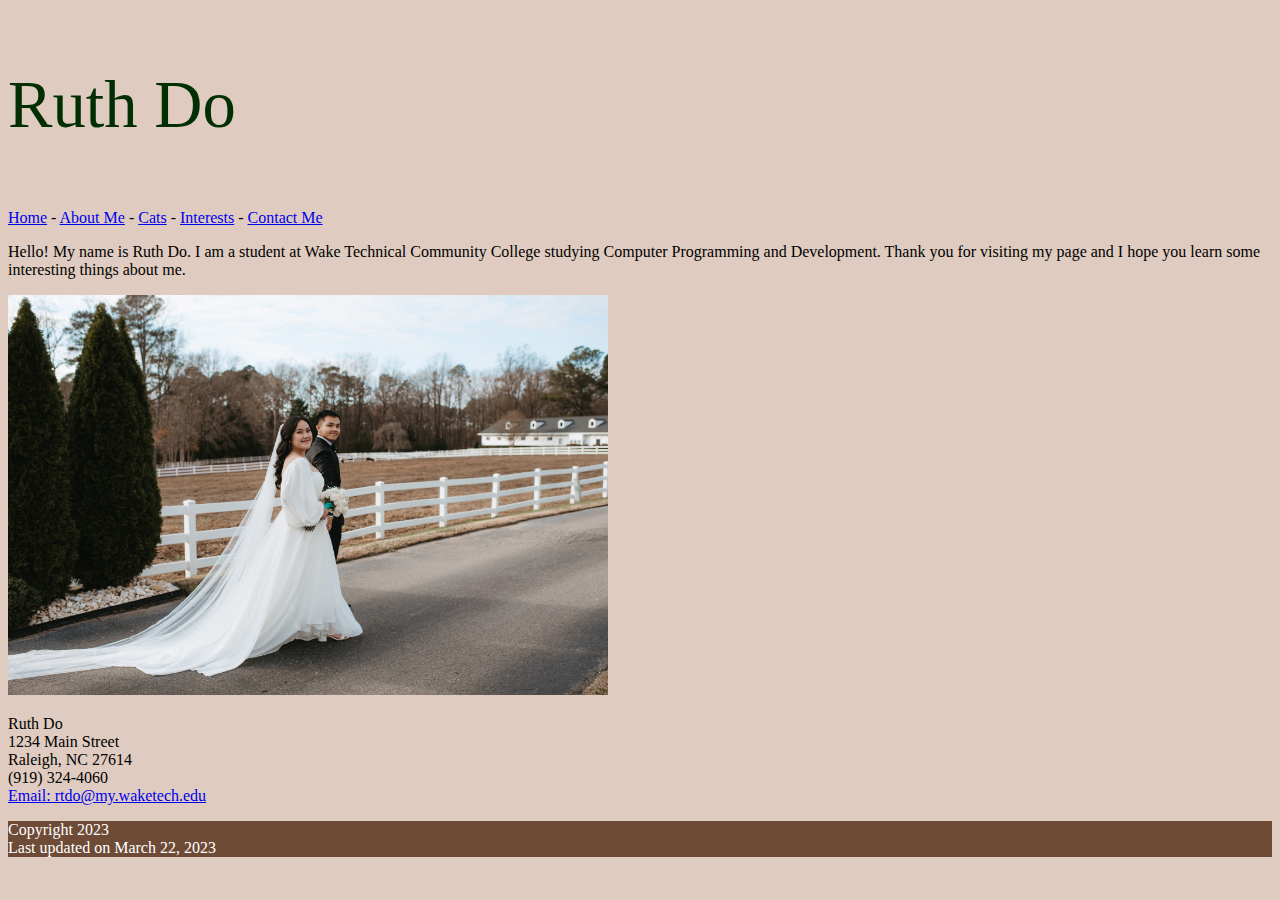
<file: index.html>
<!doctype html>
<html lang="en">
<head>
<meta charset="utf-8">
<title>Ruth's Personal Portfolio</title>
<link href="mainHeading.css" rel="stylesheet" type="text/css">
<link href="styles.css" rel="stylesheet" type="text/css">
<meta name="description" content="This website serves as a personal portfolio for a WTCC student, Ruth Do">
<meta name="keywords" content="Ruth Do, Wake Tech, WTCC, student, CTI 110, Personal portfolio, project, class, website">
</head>

<body class = "background">
	
<p class="big_heading">Ruth Do</p>
	<nav><a href="index.html">Home</a> - <a href="aboutMe.html">About Me</a> -  <a href="cats.html">Cats</a> - <a href="interests.html">Interests</a> - <a href="contactMe.html">Contact Me</a></nav>
	<p>Hello! My name is Ruth Do. I am a student at Wake Technical Community College studying Computer Programming and Development. Thank you for visiting my page and I hope you learn some interesting things about me.</p>
<img src="assets/wedding_homepage.jpg" width="600" height="400" alt="">
<p>Ruth Do<br>
	1234 Main Street<br>
	Raleigh, NC 27614<br>
    (919) 324-4060<br>
	<a href="mailto:rtdo@my.waketech.edu">Email: rtdo@my.waketech.edu</a>
</p>

<div class="fluid"><span>Copyright 2023<br>
Last updated on
	<!-- #BeginDate format:Am1 -->March 22, 2023<!-- #EndDate -->
</span>
</div>
</body>
</html>
</file>
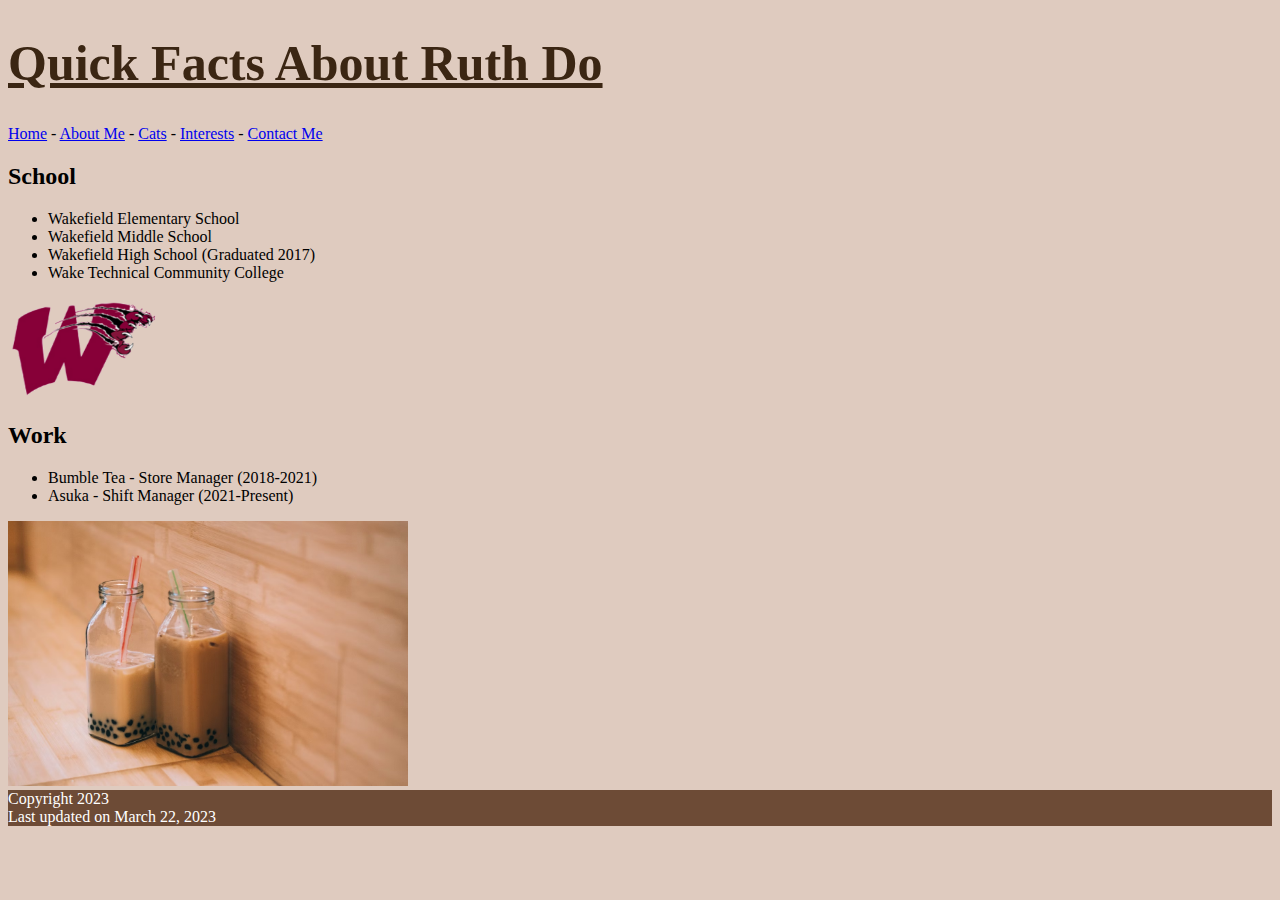
<file: aboutMe.html>
<!doctype html>
<html lang="en">
<head>
<meta charset="utf-8">
<title>aboutMe</title>
<link href="styles.css" rel="stylesheet" type="text/css">
</head>

<body class = "background">
	
<h1 class="pageTitle">Quick Facts About Ruth Do</h1>
	<nav><a href="index.html">Home</a> - <a href="aboutMe.html">About Me</a> -  <a href="cats.html">Cats</a> - <a href="interests.html">Interests</a> - <a href="contactMe.html">Contact Me</a></nav>
	<h2>School</h2>
<ul>
		<li>Wakefield Elementary School</li>
		<li>Wakefield Middle School</li>
		<li>Wakefield High School (Graduated 2017)</li>
		<li>Wake Technical Community College</li>
	</ul>
	
	<img src="assets/Wakefield_Wolverines.png" width="150" height="100" alt="">
<h2>Work</h2>
	<ul>
		<li>Bumble Tea - Store Manager (2018-2021)</li>
		<li>Asuka - Shift Manager (2021-Present)</li>
	</ul>
	
<img src="assets/photo-1525803377221-4f6ccdaa5133.avif" alt="" width="400">
<div class="fluid"><span>Copyright 2023<br>
Last updated on
	<!-- #BeginDate format:Am1 -->March 22, 2023<!-- #EndDate -->
</span>
</div>
</body>
</html>
</file>
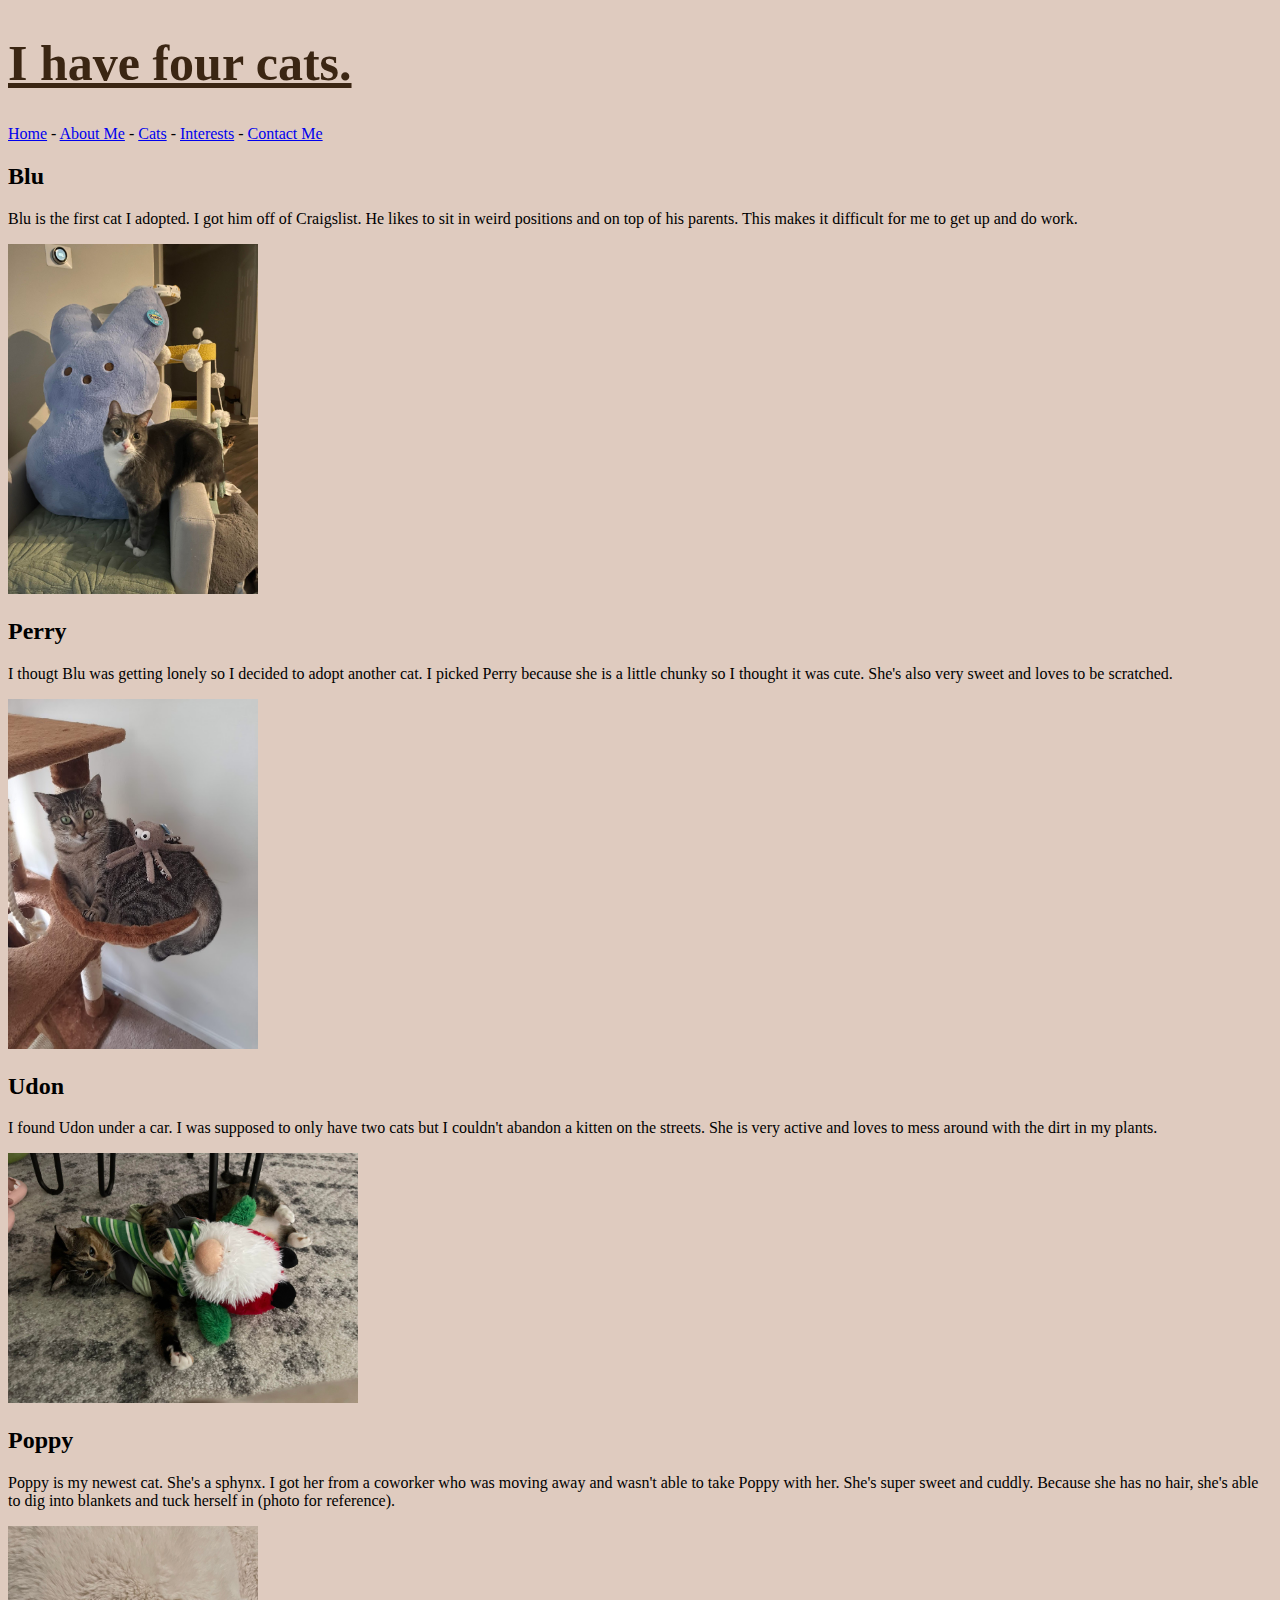
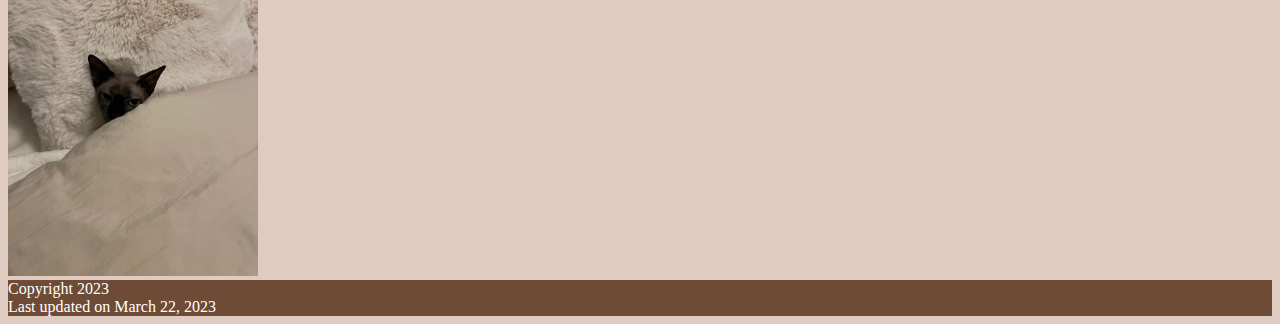
<file: cats.html>
<!doctype html>
<html lang="en">
<head>
<meta charset="utf-8">
<title>cats</title>
<link href="styles.css" rel="stylesheet" type="text/css">
</head>

<body class = "background">
	

	<h1 class="pageTitle">I have four cats.</h1>
		
<nav><a href="index.html">Home</a> - <a href="aboutMe.html">About Me</a> -  <a href="cats.html">Cats</a> - <a href="interests.html">Interests</a> - <a href="contactMe.html">Contact Me</a></nav>
		
		<h2>Blu</h2>
			<p>Blu is the first cat I adopted. I got him off of Craigslist. He likes to sit in weird positions and on top of his parents. This makes it difficult for me to get up and do work.</p>
				<img src="assets/blu_and_peep.jpg" width="250" height="350" alt="">
	
		<h2>Perry</h2>	
			<p>I thougt Blu was getting lonely so I decided to adopt another cat. I picked Perry because she is a little chunky so I thought it was cute. She's also very sweet and loves to be scratched.</p>
				<img src="assets/perry.jpg" width="250" height="350" alt="">
	
	
		<h2>Udon</h2>
			<p>I found Udon under a car. I was supposed to only have two cats but I couldn't abandon a kitten on the streets. She is very active and loves to mess around with the dirt in my plants.</p>
				<img src="assets/udon(1).jpg" width="350" height="250" alt="">
		

		<h2>Poppy</h2>
			<p>Poppy is my newest cat. She's a sphynx. I got her from a coworker who was moving away and wasn't able to take Poppy with her. She's super sweet and cuddly. Because she has no hair, she's able to dig into blankets and tuck herself in (photo for reference).</p>
				<img src="assets/poppy.jpg" width="250" height="350" alt="">


	
<div class="fluid"><span>Copyright 2023<br>
Last updated on
  <!-- #BeginDate format:Am1 -->March 22, 2023<!-- #EndDate -->
</span>
</div>
</body>
</html>
</file>
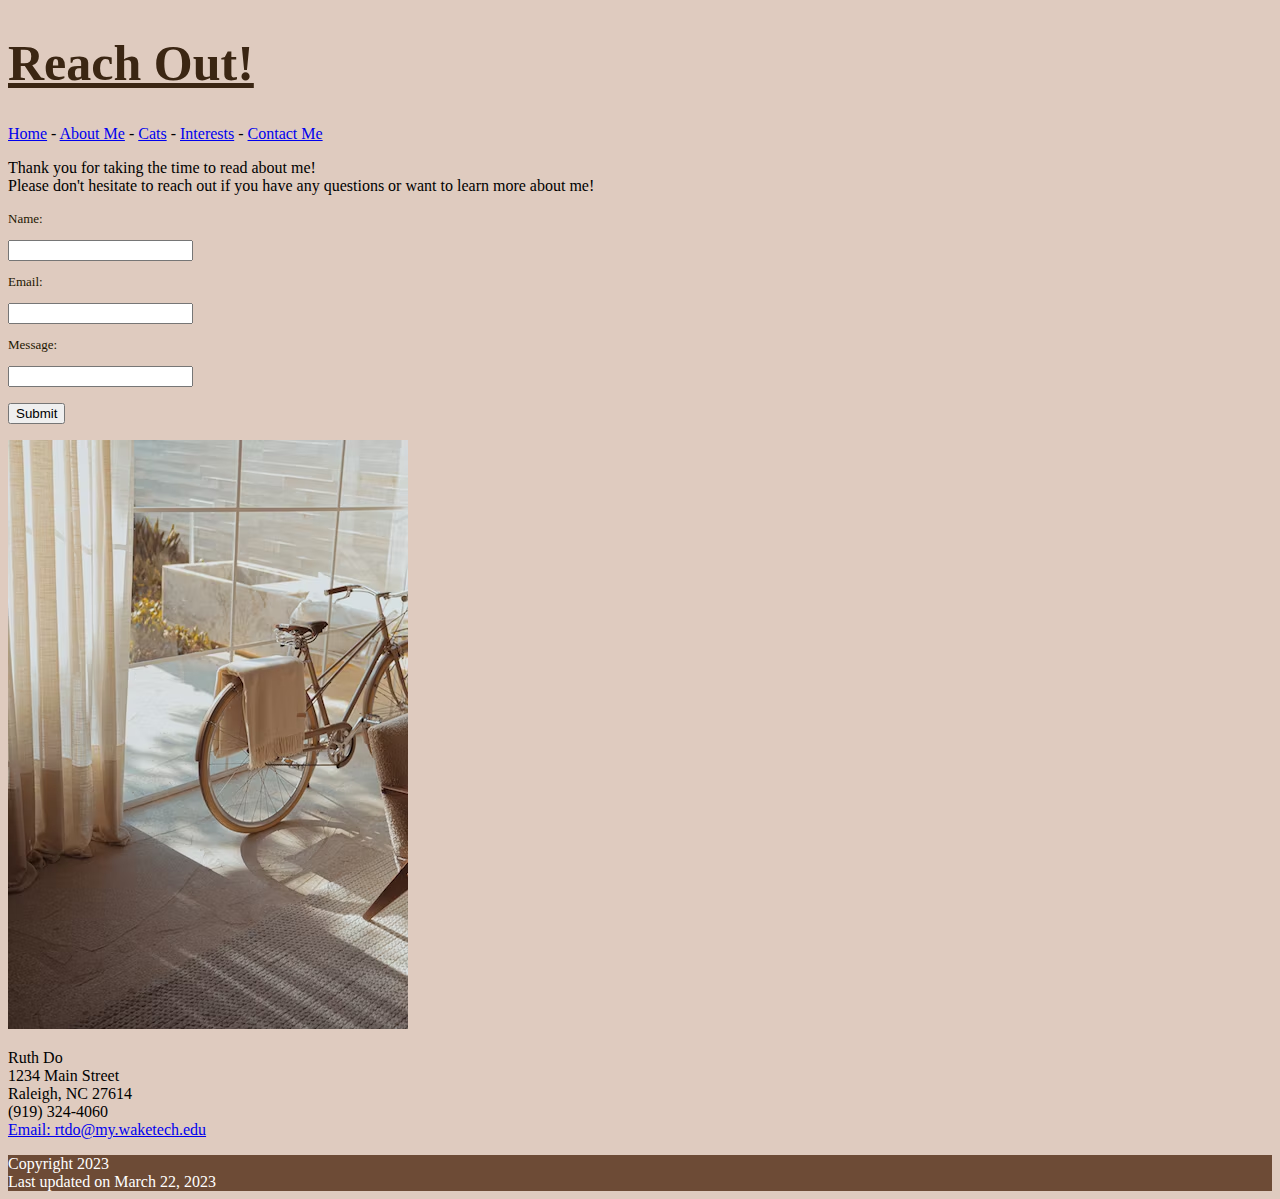
<file: contactMe.html>
<!doctype html>
<html lang="en">
<head>
<meta charset="utf-8">
<title>contactMe</title>
<link href="styles.css" rel="stylesheet" type="text/css">
</head>

<body class = "background">
	
<h1 class="pageTitle">Reach Out!</h1>
	<nav><a href="index.html">Home</a> - <a href="aboutMe.html">About Me</a> -  <a href="cats.html">Cats</a> - <a href="interests.html">Interests</a> - <a href="contactMe.html">Contact Me</a></nav>	
	<p>Thank you for taking the time to read about me!<br>
	Please don't hesitate to reach out if you have any questions or want to learn more about me!</p>
	
	<p class="form">Name:</p>
	<input type="text">
	<p class="form">Email:</p>
	<input type="email">
	<p class="form">Message:</p>
	<input type="text">
	<p></p>
	<input type="submit">
	<p></p>
	
<img src="assets/aesthetic_beige.avif" alt="">
<p>Ruth Do<br>
	1234 Main Street<br>
	Raleigh, NC 27614<br>
    (919) 324-4060<br>
	<a href="mailto:rtdo@my.waketech.edu">Email: rtdo@my.waketech.edu</a>
</p>


<div class="fluid"><span>Copyright 2023<br>
Last updated on
	<!-- #BeginDate format:Am1 -->March 22, 2023<!-- #EndDate -->
</span>
</div>
</body>
</html>
</file>
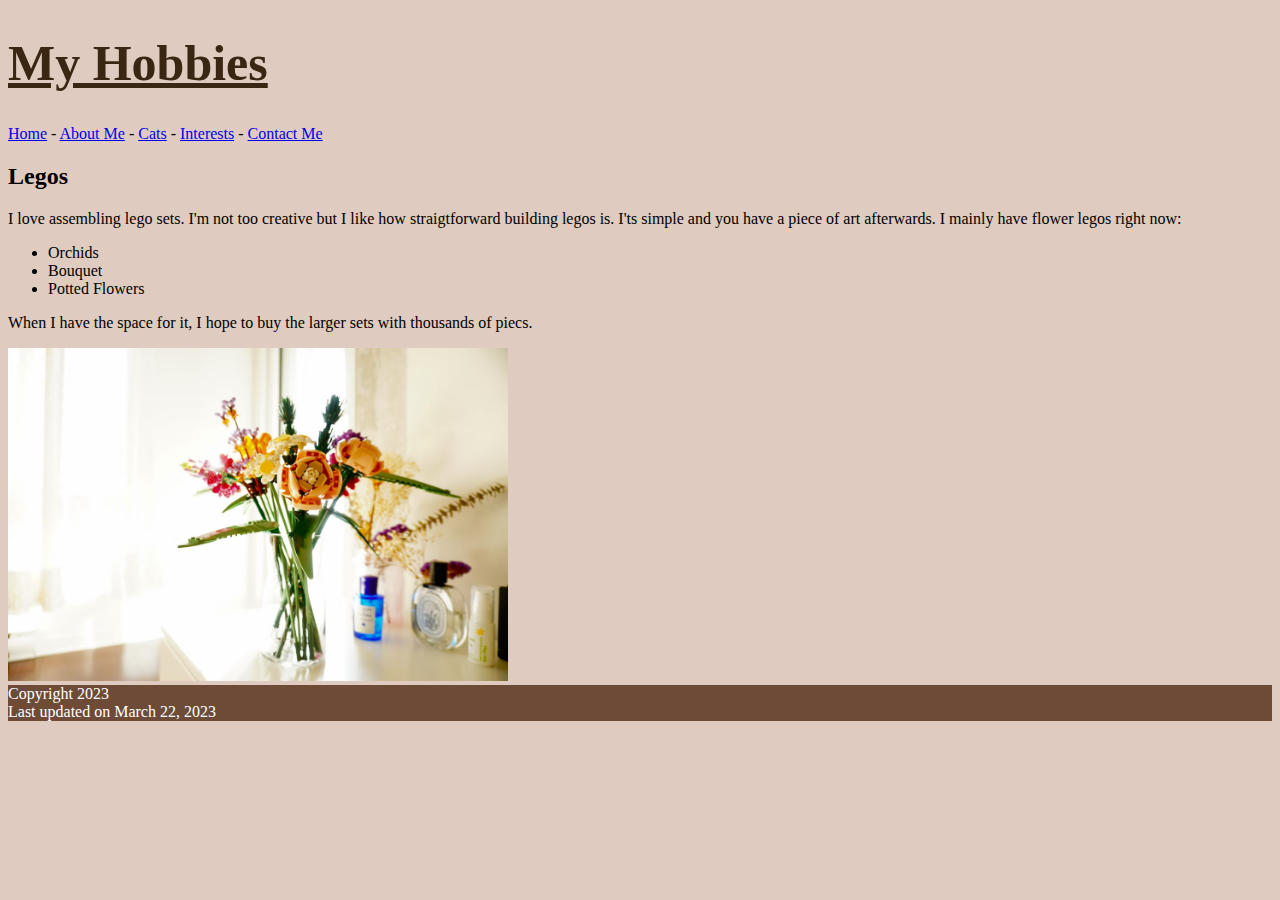
<file: interests.html>
<!doctype html>
<html lang="en">
<head>
<meta charset="utf-8">
<title>interests</title>
<link href="styles.css" rel="stylesheet" type="text/css">
</head>

<body class = "background">
	
<h1 class="pageTitle">My Hobbies</h1>
	<nav><a href="index.html">Home</a> - <a href="aboutMe.html">About Me</a> -  <a href="cats.html">Cats</a> - <a href="interests.html">Interests</a> - <a href="contactMe.html">Contact Me</a></nav>	
	<h2>Legos</h2>
<p>I love assembling lego sets. I'm not too creative but I like how straigtforward building legos is. I'ts simple and you have a piece of art afterwards. I mainly have flower legos right now:
	</p>
	
	<ul>
		<li>Orchids</li>
		<li>Bouquet</li>
		<li>Potted Flowers</li>
	</ul>
<p>When I have the space for it, I hope to buy the larger sets with thousands of piecs.</p>
	
<img src="assets/flower_legos.avif" alt="" width="500">
<div class="fluid"><span>Copyright 2023<br>
Last updated on
	<!-- #BeginDate format:Am1 -->March 22, 2023<!-- #EndDate -->
</span>
</div>
</body>
</html>
</file>
<file: mainHeading.css>
@charset "utf-8";
.big_heading {
    color: #012E02;
    font-family: Baskerville, "Palatino Linotype", Palatino, "Century Schoolbook L", "Times New Roman", serif;
    font-size: 50pt;
}
</file>
<file: styles.css>
@charset "utf-8";
.fluid {
    background-color: #6D4B36;
    color: #FFFFFF;
}
.background {
    background-color: #DFCBBF;
}
.pageTitle {
    font-size: 50px;
    text-decoration: underline;
    color: #3B2613;
}
.form {
    color: #231701;
    font-weight: lighter;
    font-size: small;
}
</file>
